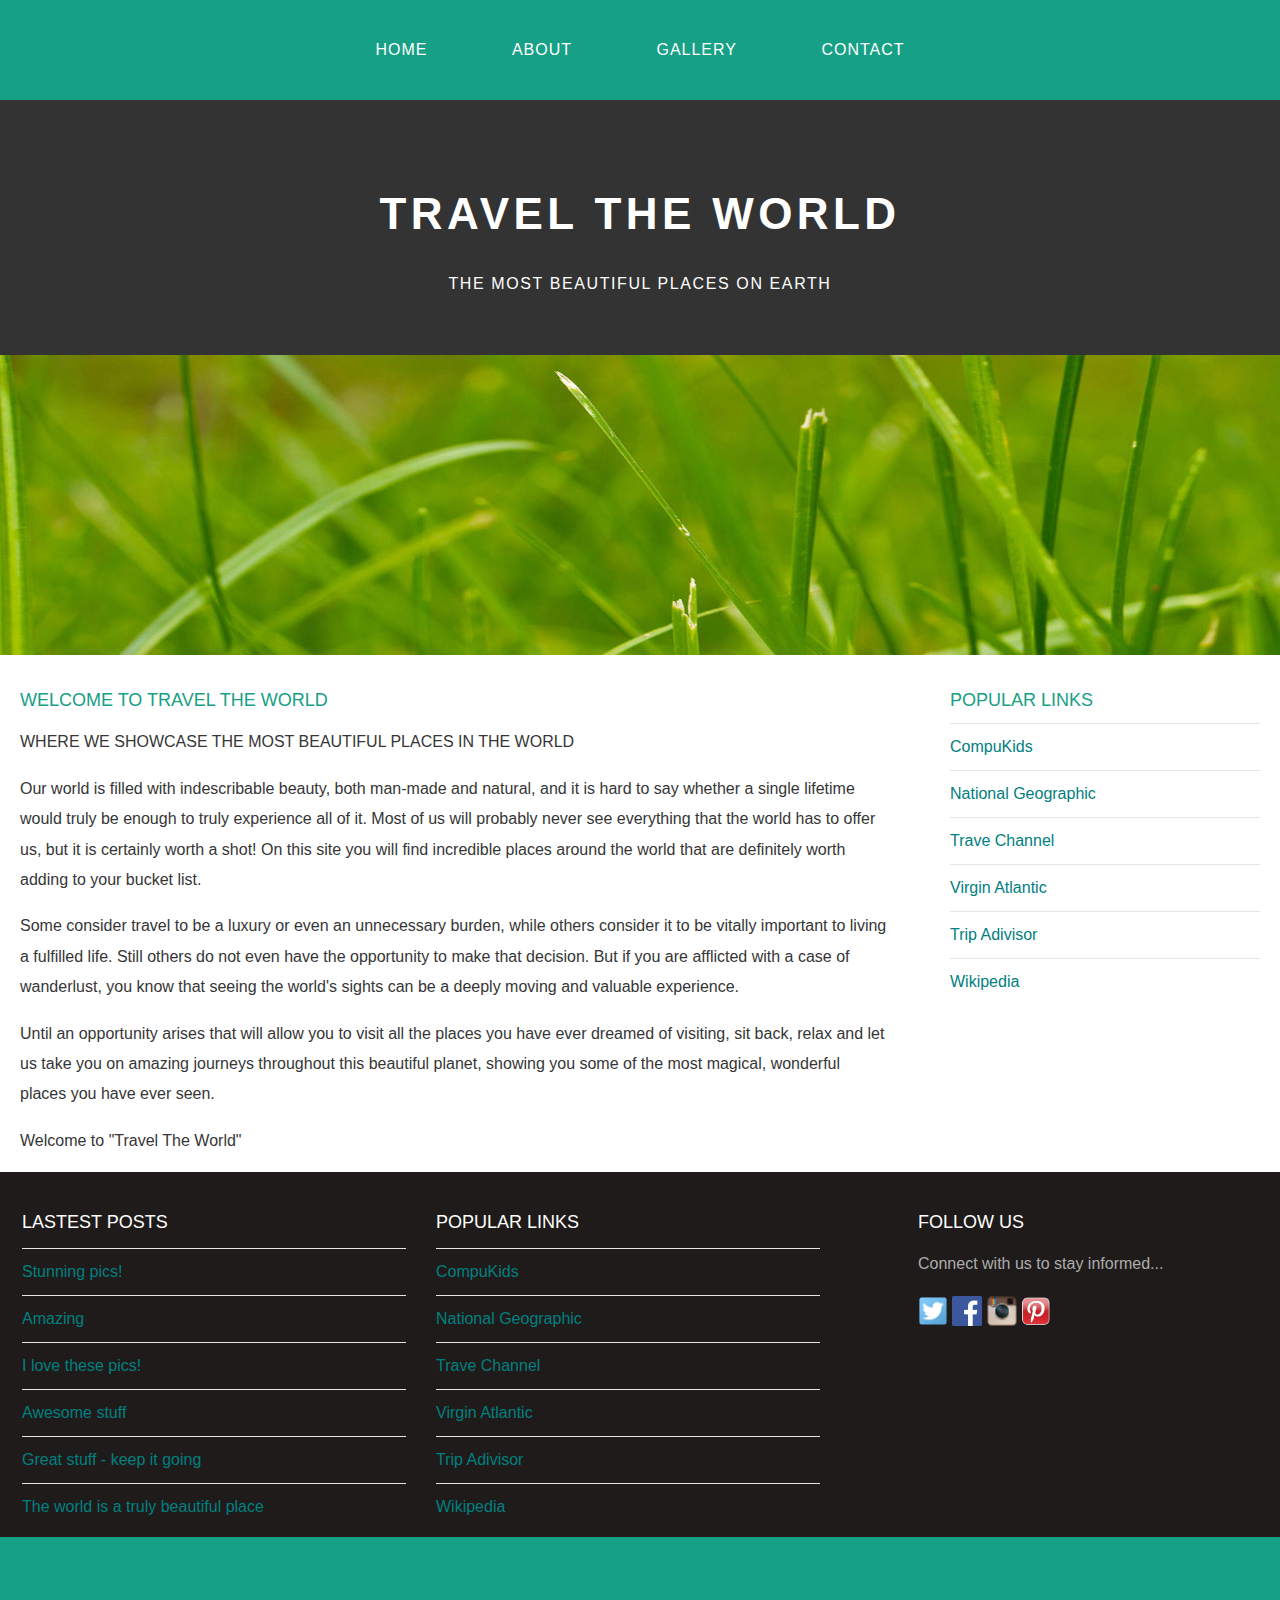
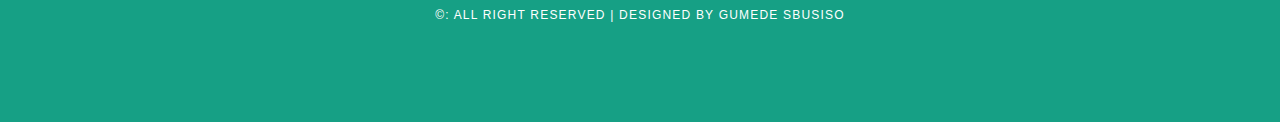
<file: index.html>
<!DOCTYPE html>
<html>
	<head>
		<title>Travel The World</title>
		<link rel="stylesheet" href="style.css">
	</head>
	
	<body>
	
		<div id="menu">
			<ul>
				<li><a href="index.html">Home</a></li>
				<li><a href="about.html">About</a></li>
				<li><a href="gallery.html">Gallery</a></li>
				<li><a href="contact.html">Contact</a></li>
			</ul>
		</div>
		<div id="header">
			<h1>TRAVEL THE WORLD</h1>
			<p>THE MOST BEAUTIFUL PLACES ON EARTH</p>
		</div>
		<div id="banner">
			<img src="images/pic01.jpg" />
		</div>
		<div id="page">
			<div id="content">
				<h2>Welcome to Travel The World</h2>
				<p>WHERE WE SHOWCASE THE MOST BEAUTIFUL PLACES IN THE WORLD</p>
				<p>Our world is filled with indescribable beauty, both man-made and natural, and it is hard to say whether a single lifetime would truly be enough to truly experience all of it. Most of us will probably never see everything that the world has to offer us, but it is certainly worth a shot! On this site you will find incredible places around the world that are definitely worth adding to your bucket list.</p>
				<p>Some consider travel to be a luxury or even an unnecessary burden, while others consider it to be vitally important to living a fulfilled life. Still others do not even have the opportunity to make that decision. But if you are afflicted with a case of wanderlust, you know that seeing the world's sights can be a deeply moving and valuable experience.</p>
				<p>Until an opportunity arises that will allow you to visit all the places you have ever dreamed of visiting, sit back, relax and let us take you on amazing journeys throughout this beautiful planet, showing you some of the most magical, wonderful places you have ever seen.</p>
				<p>Welcome to "Travel The World"</p>			
			</div>
		
			<div id="sidebar">
				<h2>Popular Links</h2>
				<ul class="styled">
					<li><a href="http://www.compukids.me">CompuKids</a></li>
					<li><a href="http://www.nationalgeographic.com/">National Geographic</a></li>
					<li><a href="http://www.travelchannel.com/">Trave Channel</a></li>
					<li><a href="http://www.virgin-atlantic.com/us/en.html">Virgin Atlantic</a></li>
					<li><a href="http://www.tripadvisor.com">Trip Adivisor</a></li>
					<li><a href="https://en.wikipedia.org/wiki/Main_Page">Wikipedia</a></li>
				</ul>
			</div>
		</div>
		<div id="footer">
			<div id="box1">
				<h2>Lastest Posts</h2>
				<ul class="styled">
					<li><a href="#">Stunning pics!</a></li>
					<li><a href="#">Amazing</a></li>
					<li><a href="#">I love these pics!</a></li>
					<li><a href="#">Awesome stuff</a></li>
					<li><a href="#">Great stuff - keep it going</a></li>
					<li><a href="#">The world is a truly beautiful place</a></li>
				</ul>
			</div>
			<div id="box2">
				<h2>Popular Links</h2>
				<ul class="styled">
					<li><a href="http://www.compukids.me">CompuKids</a></li>
					<li><a href="http://www.nationalgeographic.com/">National Geographic</a></li>
					<li><a href="http://www.travelchannel.com/">Trave Channel</a></li>
					<li><a href="http://www.virgin-atlantic.com/us/en.html">Virgin Atlantic</a></li>
					<li><a href="http://www.tripadvisor.com">Trip Adivisor</a></li>
					<li><a href="https://en.wikipedia.org/wiki/Main_Page">Wikipedia</a></li>
				</ul>
			</div>
			<div id="box3">
				<h2>Follow Us</h2>
				<p>Connect with us to stay informed...</p>
				<a href="#"><img src="images/twitter.png" height="30"/></a>
				<a href="#"><img src="images/facebook.png" height="30"/></a>
				<a href="#"><img src="images/instagram.png" height="30"/></a>
				<a href="#"><img src="images/pinterest.png" height="30"/></a>
			</div>
		</div>
		<div id="copyright">
			<p>&copy: All Right Reserved | Designed By Gumede Sbusiso</p>
		</div>
	</body>
</html>
</file>
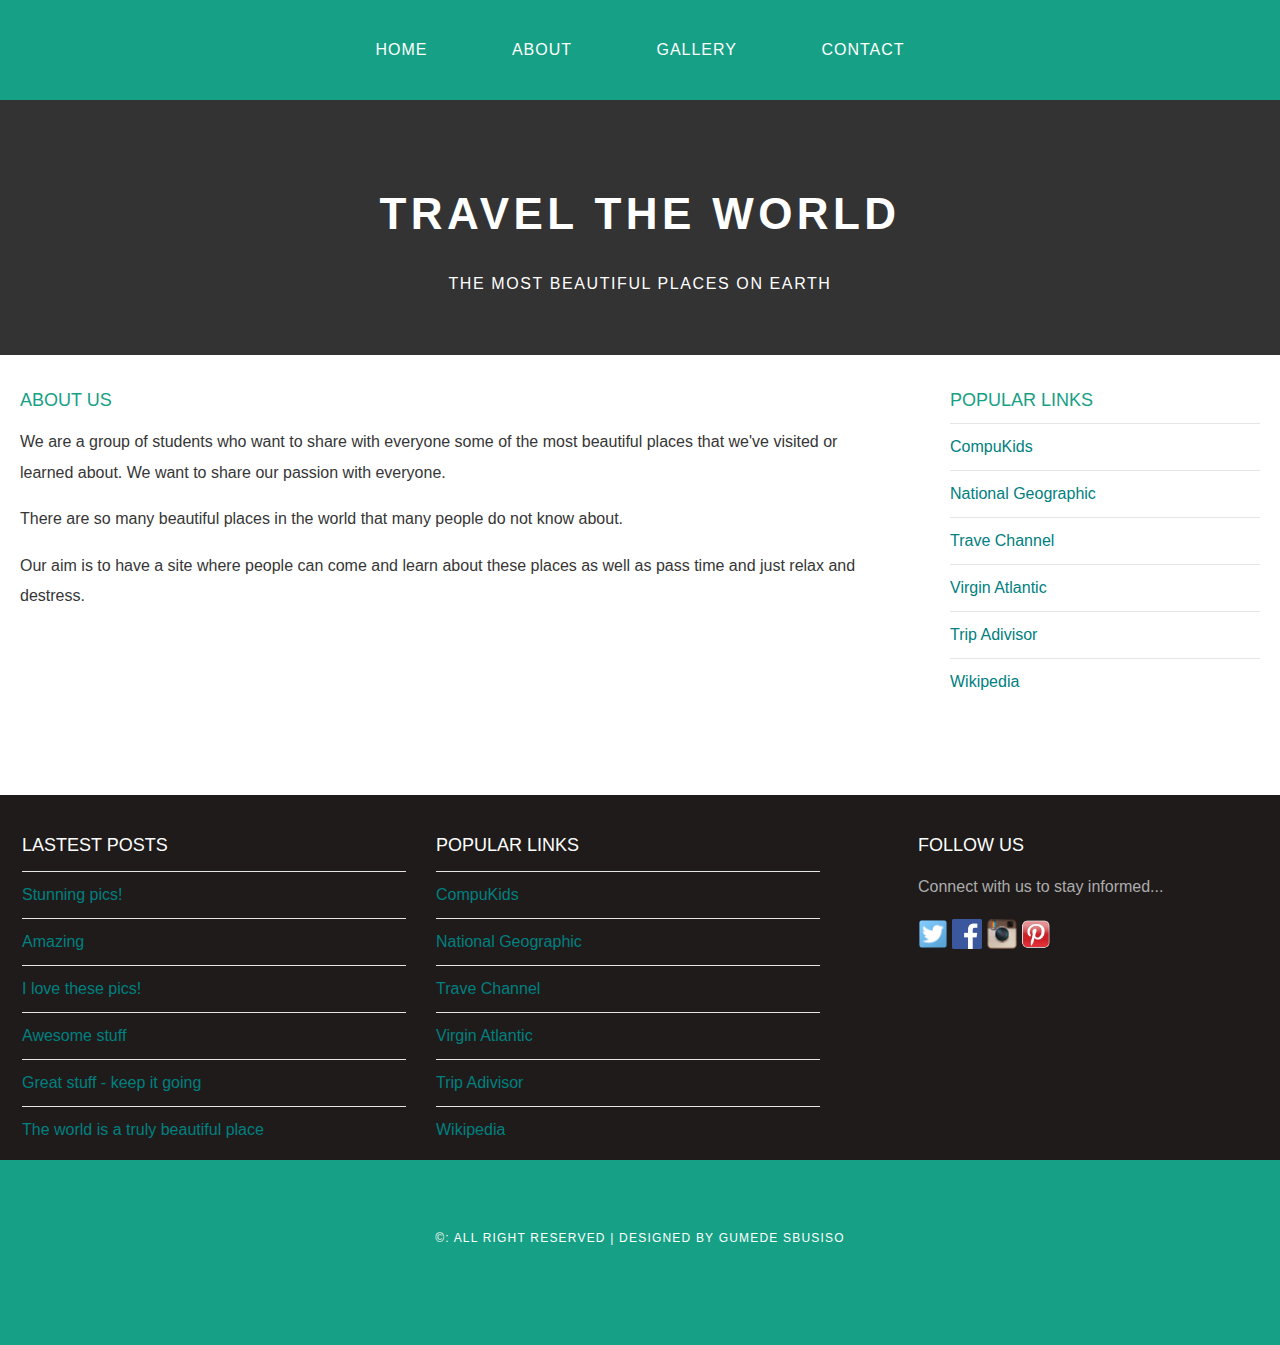
<file: about.html>
<!DOCTYPE html>
<html>
	<head>
		<title>Travel The World</title>
		<link rel="stylesheet" href="style.css">
	</head>
	
	<body>
		<div id="menu">
			<ul>
				<li><a href="index.html">Home</a></li>
				<li><a href="about.html">About</a></li>
				<li><a href="gallery.html">Gallery</a></li>
				<li><a href="contact.html">Contact</a></li>
			</ul>
		</div>
		<div id="header">
			<h1>TRAVEL THE WORLD</h1>
			<p>THE MOST BEAUTIFUL PLACES ON EARTH</p>
		</div>
		<div id="page">
			<div id="content">
				<h2>About Us</h2>
				<p>We are a group of students who want to share with everyone some of the most beautiful places that we've visited or learned about. We want to share our passion with everyone.</p>
				<p>There are so many beautiful places in the world that many people do not know about. </p>
				<p>Our aim is to have a site where people can come and learn about these places as well as pass time and just relax and destress. </p>			
			</div>
		
			<div id="sidebar">
				<h2>Popular Links</h2>
				<ul class="styled">
					<li><a href="http://www.compukids.me">CompuKids</a></li>
					<li><a href="http://www.nationalgeographic.com/">National Geographic</a></li>
					<li><a href="http://www.travelchannel.com/">Trave Channel</a></li>
					<li><a href="http://www.virgin-atlantic.com/us/en.html">Virgin Atlantic</a></li>
					<li><a href="http://www.tripadvisor.com">Trip Adivisor</a></li>
					<li><a href="https://en.wikipedia.org/wiki/Main_Page">Wikipedia</a></li>
				</ul>
			</div>
		</div>
		<div id="footer">
			<div id="box1">
				<h2>Lastest Posts</h2>
				<ul class="styled">
					<li><a href="#">Stunning pics!</a></li>
					<li><a href="#">Amazing</a></li>
					<li><a href="#">I love these pics!</a></li>
					<li><a href="#">Awesome stuff</a></li>
					<li><a href="#">Great stuff - keep it going</a></li>
					<li><a href="#">The world is a truly beautiful place</a></li>
				</ul>
			</div>
			<div id="box2">
				<h2>Popular Links</h2>
				<ul class="styled">
					<li><a href="http://www.compukids.me">CompuKids</a></li>
					<li><a href="http://www.nationalgeographic.com/">National Geographic</a></li>
					<li><a href="http://www.travelchannel.com/">Trave Channel</a></li>
					<li><a href="http://www.virgin-atlantic.com/us/en.html">Virgin Atlantic</a></li>
					<li><a href="http://www.tripadvisor.com">Trip Adivisor</a></li>
					<li><a href="https://en.wikipedia.org/wiki/Main_Page">Wikipedia</a></li>
				</ul>
			</div>
			<div id="box3">
				<h2>Follow Us</h2>
				<p>Connect with us to stay informed...</p>
				<a href="#"><img src="images/twitter.png" height="30"/></a>
				<a href="#"><img src="images/facebook.png" height="30"/></a>
				<a href="#"><img src="images/instagram.png" height="30"/></a>
				<a href="#"><img src="images/pinterest.png" height="30"/></a>
			</div>
		</div>
		<div id="copyright">
			<p>&copy: All Right Reserved | Designed By Gumede Sbusiso</p>
		</div>
	</body>
</html>
</file>
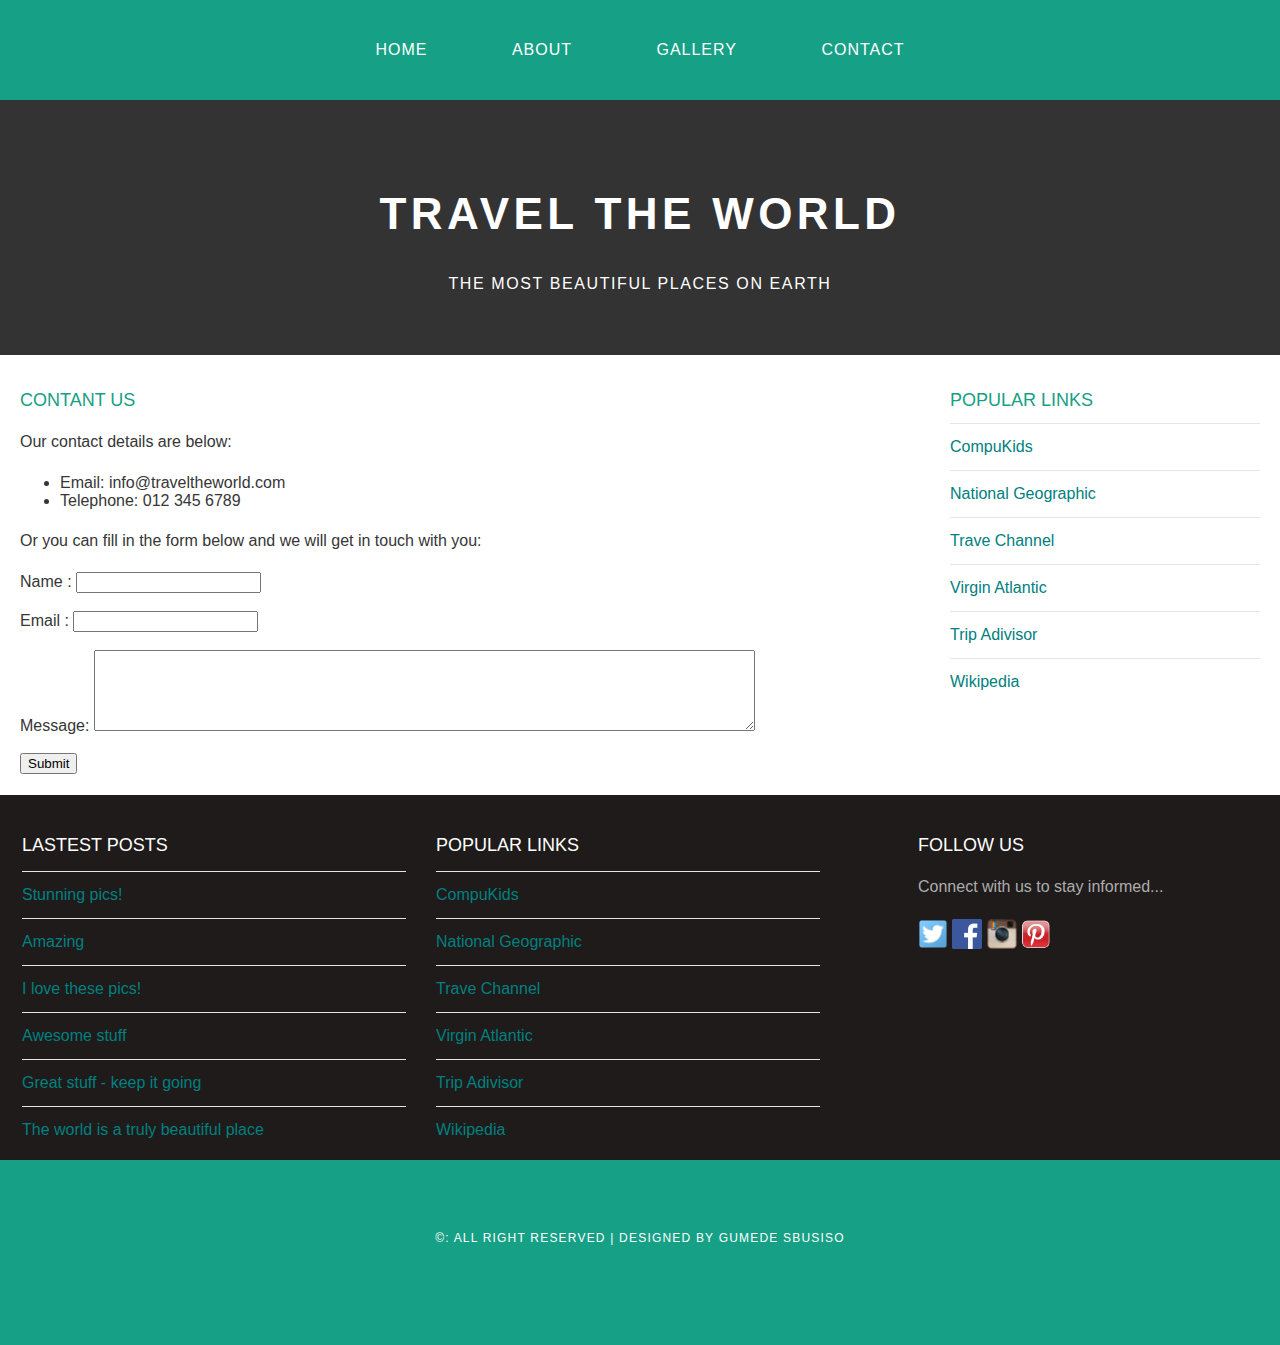
<file: contact.html>
<!DOCTYPE html>
<html>
	<head>
		<title>Travel The World</title>
		<link rel="stylesheet" href="style.css">
	</head>
	
	<body>
		<div id="menu">
			<ul>
				<li><a href="index.html">Home</a></li>
				<li><a href="about.html">About</a></li>
				<li><a href="gallery.html">Gallery</a></li>
				<li><a href="contact.html">Contact</a></li>
			</ul>
		</div>
		<div id="header">
			<h1>TRAVEL THE WORLD</h1>
			<p>THE MOST BEAUTIFUL PLACES ON EARTH</p>
		</div>
		<div id="page">
			<div id="content">
				<h2>Contant Us</h2>
				<p>Our contact details are below:</p>
				<ul class="style1">
					<li>Email: info@traveltheworld.com</li>
					<li>Telephone: 012 345 6789</li>
				</ul>

				<p>Or you can fill in the form below and we will get in touch with you:</p>
				<form>
					Name     : <input type="text" /><br/><br/>
					Email     : <input type="email" /><br/><br/>
					Message: <textarea cols="80" rows="5"></textarea><br/><br/>
					<input type="submit" value="Submit"/>
				</form>
			</div>
		
			<div id="sidebar">
				<h2>Popular Links</h2>
				<ul class="styled">
					<li><a href="http://www.compukids.me">CompuKids</a></li>
					<li><a href="http://www.nationalgeographic.com/">National Geographic</a></li>
					<li><a href="http://www.travelchannel.com/">Trave Channel</a></li>
					<li><a href="http://www.virgin-atlantic.com/us/en.html">Virgin Atlantic</a></li>
					<li><a href="http://www.tripadvisor.com">Trip Adivisor</a></li>
					<li><a href="https://en.wikipedia.org/wiki/Main_Page">Wikipedia</a></li>
				</ul>
			</div>
		</div>
		<div id="footer">
			<div id="box1">
				<h2>Lastest Posts</h2>
				<ul class="styled">
					<li><a href="#">Stunning pics!</a></li>
					<li><a href="#">Amazing</a></li>
					<li><a href="#">I love these pics!</a></li>
					<li><a href="#">Awesome stuff</a></li>
					<li><a href="#">Great stuff - keep it going</a></li>
					<li><a href="#">The world is a truly beautiful place</a></li>
				</ul>
			</div>
			<div id="box2">
				<h2>Popular Links</h2>
				<ul class="styled">
					<li><a href="http://www.compukids.me">CompuKids</a></li>
					<li><a href="http://www.nationalgeographic.com/">National Geographic</a></li>
					<li><a href="http://www.travelchannel.com/">Trave Channel</a></li>
					<li><a href="http://www.virgin-atlantic.com/us/en.html">Virgin Atlantic</a></li>
					<li><a href="http://www.tripadvisor.com">Trip Adivisor</a></li>
					<li><a href="https://en.wikipedia.org/wiki/Main_Page">Wikipedia</a></li>
				</ul>
			</div>
			<div id="box3">
				<h2>Follow Us</h2>
				<p>Connect with us to stay informed...</p>
				<a href="#"><img src="images/twitter.png" height="30"/></a>
				<a href="#"><img src="images/facebook.png" height="30"/></a>
				<a href="#"><img src="images/instagram.png" height="30"/></a>
				<a href="#"><img src="images/pinterest.png" height="30"/></a>
			</div>
		</div>
		<div id="copyright">
			<p>&copy: All Right Reserved | Designed By Gumede Sbusiso</p>
		</div>
	</body>
</html>
</file>
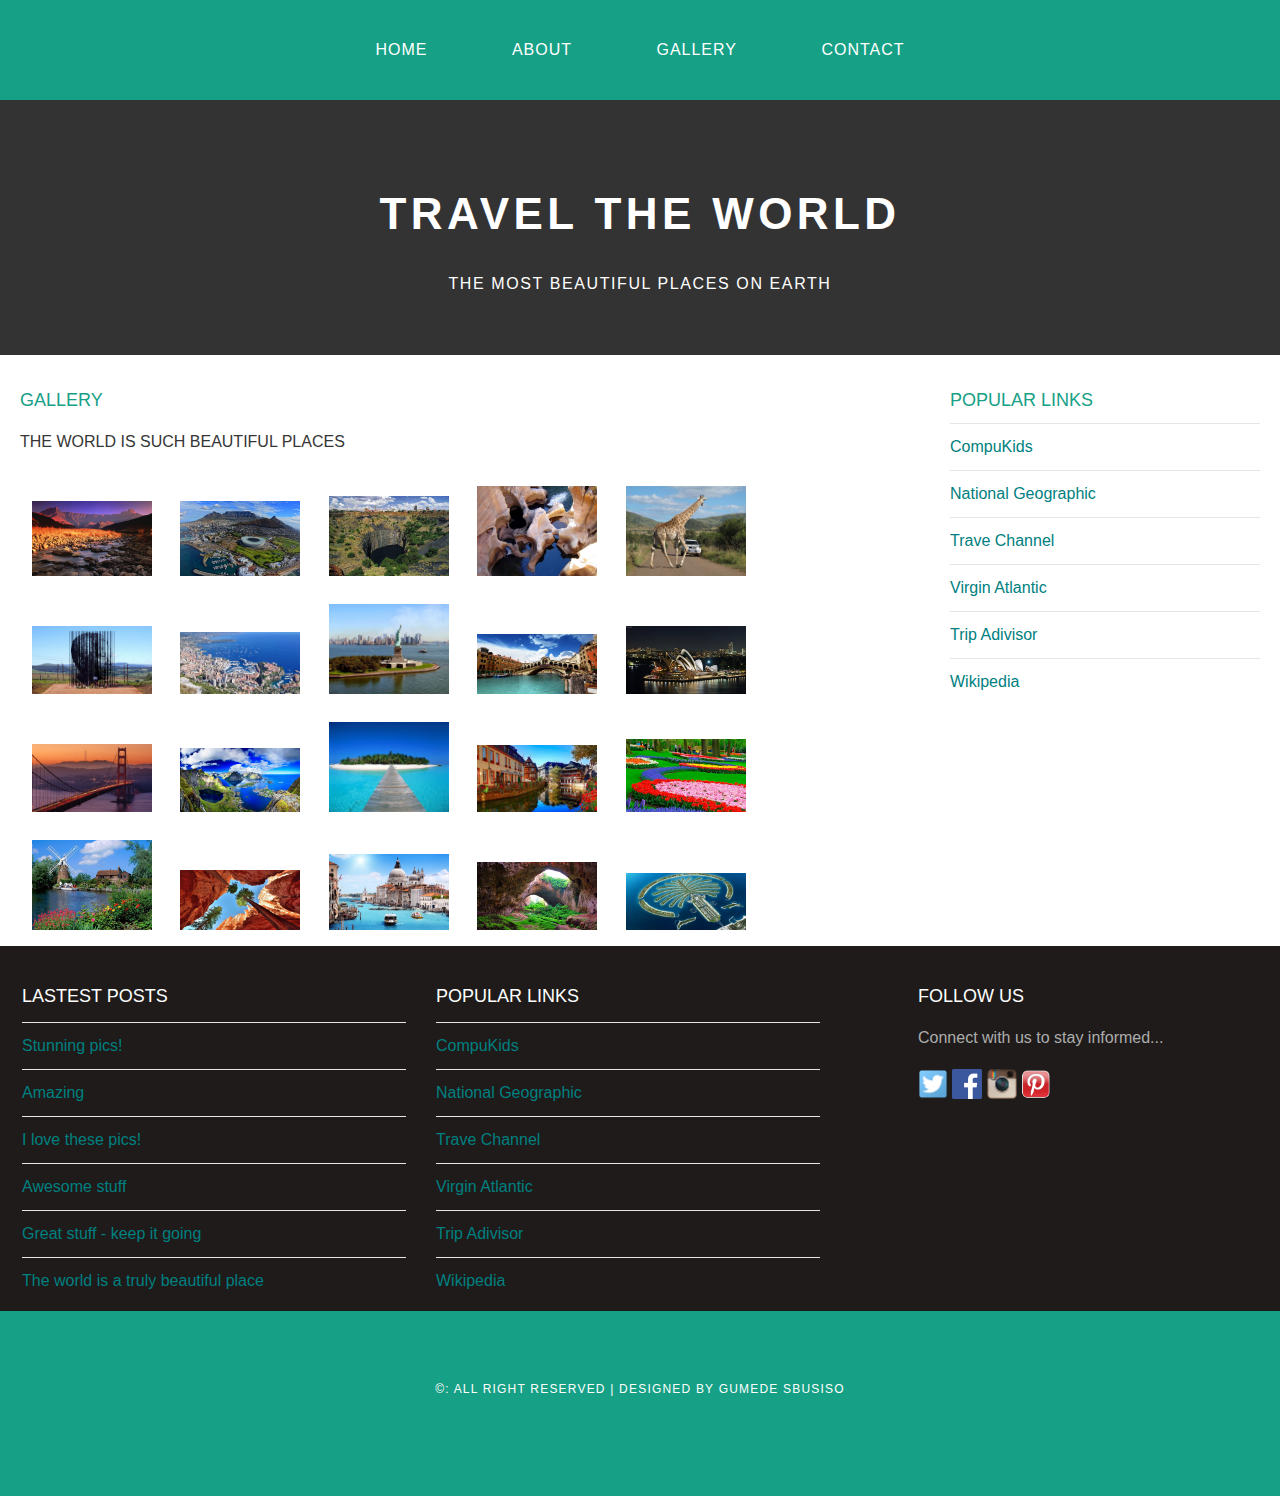
<file: gallery.html>
<!DOCTYPE html>
<html>
	<head>
		<title>Travel The World</title>
		<link rel="stylesheet" href="style.css">
	</head>
	
	<body>
		<div id="menu">
			<ul>
				<li><a href="index.html">Home</a></li>
				<li><a href="about.html">About</a></li>
				<li><a href="gallery.html">Gallery</a></li>
				<li><a href="contact.html">Contact</a></li>
			</ul>
		</div>
		<div id="header">
			<h1>TRAVEL THE WORLD</h1>
			<p>THE MOST BEAUTIFUL PLACES ON EARTH</p>
		</div>
		<div id="page">
			<div id="content">
				<h2>Gallery</h2>
				<p>THE WORLD IS SUCH BEAUTIFUL PLACES</p>
				<div id="gallery">
					<img src="images/pic1.jpg"/>
					<img src="images/pic2.jpg"/>
					<img src="images/pic3.jpg"/>
					<img src="images/pic4.jpg"/>
					<img src="images/pic5.jpg"/>
					<img src="images/pic6.jpg"/>
					<img src="images/pic7.jpg"/>
					<img src="images/pic8.jpg"/>
					<img src="images/pic9.jpg"/>
					<img src="images/pic10.jpg"/>
					<img src="images/pic11.jpg"/>
					<img src="images/pic12.jpg"/>
					<img src="images/pic13.jpg"/>
					<img src="images/pic14.jpg"/>
					<img src="images/pic15.jpg"/>
					<img src="images/pic16.jpg"/>
					<img src="images/pic17.jpg"/>
					<img src="images/pic18.jpg"/>
					<img src="images/pic19.jpg"/>
					<img src="images/pic20.jpg"/>
				</div>
			</div>
		
			<div id="sidebar">
				<h2>Popular Links</h2>
				<ul class="styled">
					<li><a href="http://www.compukids.me">CompuKids</a></li>
					<li><a href="http://www.nationalgeographic.com/">National Geographic</a></li>
					<li><a href="http://www.travelchannel.com/">Trave Channel</a></li>
					<li><a href="http://www.virgin-atlantic.com/us/en.html">Virgin Atlantic</a></li>
					<li><a href="http://www.tripadvisor.com">Trip Adivisor</a></li>
					<li><a href="https://en.wikipedia.org/wiki/Main_Page">Wikipedia</a></li>
				</ul>
			</div>
		</div>
		<div id="footer">
			<div id="box1">
				<h2>Lastest Posts</h2>
				<ul class="styled">
					<li><a href="#">Stunning pics!</a></li>
					<li><a href="#">Amazing</a></li>
					<li><a href="#">I love these pics!</a></li>
					<li><a href="#">Awesome stuff</a></li>
					<li><a href="#">Great stuff - keep it going</a></li>
					<li><a href="#">The world is a truly beautiful place</a></li>
				</ul>
			</div>
			<div id="box2">
				<h2>Popular Links</h2>
				<ul class="styled">
					<li><a href="http://www.compukids.me">CompuKids</a></li>
					<li><a href="http://www.nationalgeographic.com/">National Geographic</a></li>
					<li><a href="http://www.travelchannel.com/">Trave Channel</a></li>
					<li><a href="http://www.virgin-atlantic.com/us/en.html">Virgin Atlantic</a></li>
					<li><a href="http://www.tripadvisor.com">Trip Adivisor</a></li>
					<li><a href="https://en.wikipedia.org/wiki/Main_Page">Wikipedia</a></li>
				</ul>
			</div>
			<div id="box3">
				<h2>Follow Us</h2>
				<p>Connect with us to stay informed...</p>
				<a href="#"><img src="images/twitter.png" height="30"/></a>
				<a href="#"><img src="images/facebook.png" height="30"/></a>
				<a href="#"><img src="images/instagram.png" height="30"/></a>
				<a href="#"><img src="images/pinterest.png" height="30"/></a>
			</div>
		</div>
		<div id="copyright">
			<p>&copy: All Right Reserved | Designed By Gumede Sbusiso</p>
		</div>
	</body>
</html>
</file>
<file: style.css>
/* ************************* */
/* Universal styles          */
/* ************************* */
body{
	margin:0;
	padding:0;
	background-color:#ffffff;
	font-family:'Raleway', sans-serif;
	font-size:16px;
	font-weight:400;
	color:#363636;
	
}

p{
	line-height:190%
}

a{
	text-decoration:none;
	color:teal;
}

/* ************************* */
/* MENU                      */
/* ************************* */
#menu{
	background-color:#16a085;
	height:100px;
}
#menu ul{
	margin:0;
	padding:0;
	list-style-type:none;
	text-align:center;
}
#menu li{
	display:inline-block;
}
#menu a {
	letter-spacing:1px;
	text-align:center;
	text-decoration:none;
	text-transform:uppercase;
	font-size:16px;
	line-height:100px;
	color:#ffffff;
	
	padding:0 40px;
	border:none;
	display:block;
}

#menu a:hover{
	background-color:#1abc9c;
}

/* ************************* */
/* HEADER                    */
/* ************************* */

#header{
	padding:60px 0px 40px 0px;
	background-color:#333333;
	text-align:center;
}
#header h1{
	letter-spacing:0.1em;
	font-size:44px;
	color: white;
	
}

#header p{
	letter-spacing:0.1em;
	color:white;
}

/* ************************* */
/* BANNER                    */
/* ************************* */
#banner{
	height:300px;
}
#banner img{
	width:100%;
	height:300px;
}



/* ************************* */
/* PAGE                      */
/* ************************* */

#page{
	min-height:400px;
	padding:20px;
}
#page h2{
	margin-bottom:12px;
	text-transform:uppercase;
	font-weight:400;
	font-size:18px;
	color:#16a085;
}

/* CONTENT */
#content{
	float:left;
	width:70%;
}

/* SIDEBAR */
#sidebar{
	float:right;
	width:25%;
}

/* LISTS */
ul.styled{
	margin:0;
	padding:0;
	list-style:none;
}
ul.styled li{
	border-top:solid 1px #e5e5e5;
	padding:14px 0px;
}


/* ************************* */
/* FOOTER                    */
/* ************************* */

#footer{
	margin:0;
	width:100%;
	height:340px;
	background-color:#1e1b1a;
	padding-top:25px;
	padding-left:22px;
	clear:both;
}
#footer h2{
	font-size:18px;
	font-weight:400;
	text-transform:uppercase;
	color:white;
}

#footer p{
	color:#adadad;
}
#footer a{
	color:adadad;
}
#box1{
	float:left;
	width:30%;
	padding-right:30px;
}

#box2{
	float:left;
	width:30%;
	padding-right:30px;
}
#box3{
	float:right;
	width:30%;
	padding-left:30px;
}

/* ************************* */
/* copyright                 */
/* ************************* */

#copyright{
	width:100%;
	height:130px;
	text-align:center;
	background-color:#16a085;
	padding-top:55px;
	clear:both;
}

#copyright p{
	font-size:12px;
	letter-spacing:0.1em;
	text-transform:uppercase;
	color:white;
	
}

/* ************************* */
/* gallery                   */
/* ************************* */

#gallery img{
	width:120px;
	margin:12px;
	-moz-transition: -moz-transform 0.5s ease-in;
	-webkit-transition: -webkit-transform 0.5s ease-in;
	-o-transition: -o-transform 0.5s ease-in;
}
#gallery img:hover{
	-moz-transform: scale(3);
	-webkit-transform: scale(3);
	-o-transform: scale(3);
 }
</file>
